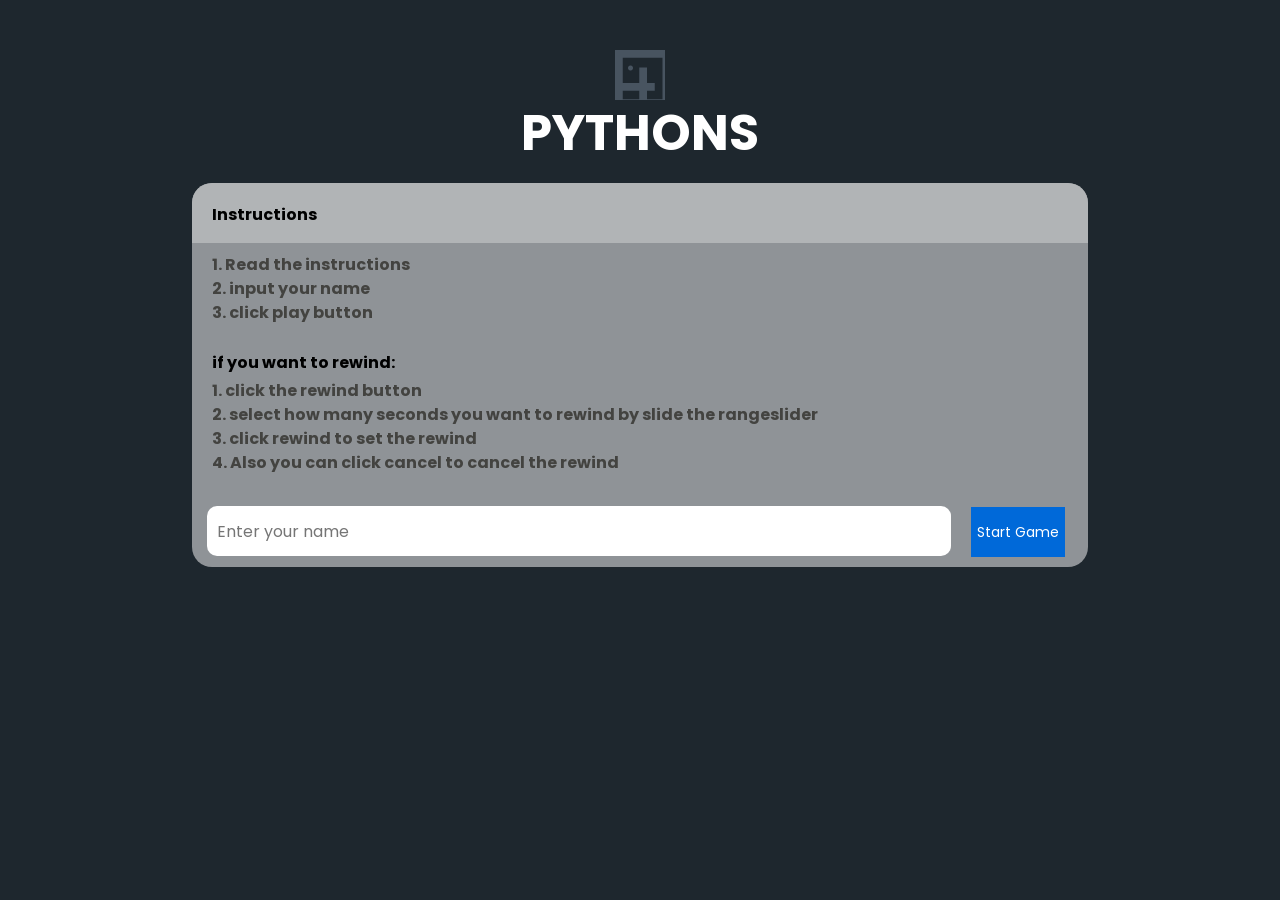
<file: index.html>
<!DOCTYPE html>
<html lang="en">
<head>
    <meta charset="UTF-8">
    <meta http-equiv="X-UA-Compatible" content="IE=edge">
    <meta name="viewport" content="width=device-width, initial-scale=1.0">
    <title>Home page</title>
    <link href="https://cdn.jsdelivr.net/npm/bootstrap@5.0.2/dist/css/bootstrap.min.css" rel="stylesheet" integrity="sha384-EVSTQN3/azprG1Anm3QDgpJLIm9Nao0Yz1ztcQTwFspd3yD65VohhpuuCOmLASjC" crossorigin="anonymous">
    <link rel="stylesheet" href="style.css">
    <link href="https://fonts.googleapis.com/css2?family=Poppins&display=swap" rel="stylesheet">
</head>
<body>
    
<div id="bigdiv">
    <div id="centerDiv">
        <img id="logo" src="Jakarta_Icon.png"> 
        <h1 id="headerHome">PYTHONS</h1>

        <div id="instructionsDiv">
            <header>
                <p><span id="miniHeader">Instructions</span></p>
            </header>
            <content>
                <p>1. Read the instructions <br> 2. input your name <br> 3. click play button</p>
                <p id="miniHeaderP"><span id="miniHeader">if you want to rewind:</span></p> 
                <p><br>1. click the rewind button <br> 2. select how many seconds you want to rewind by slide the rangeslider <br>
                     3. click rewind to set the rewind<br> 4. Also you can click cancel to cancel the rewind</p>
            </content>

            <!-- <form action="/game.html"> -->
                <form>
                <input type="text" id="nameEntered" placeholder="Enter your name">
                <input id="gameStartedButton" class="mt-3 ms-3" type="submit" value="Start Game"> 

            </form>
        </div>


    </div>

</div>

    <script src="script.js"></script>
</body>
</html>
</file>
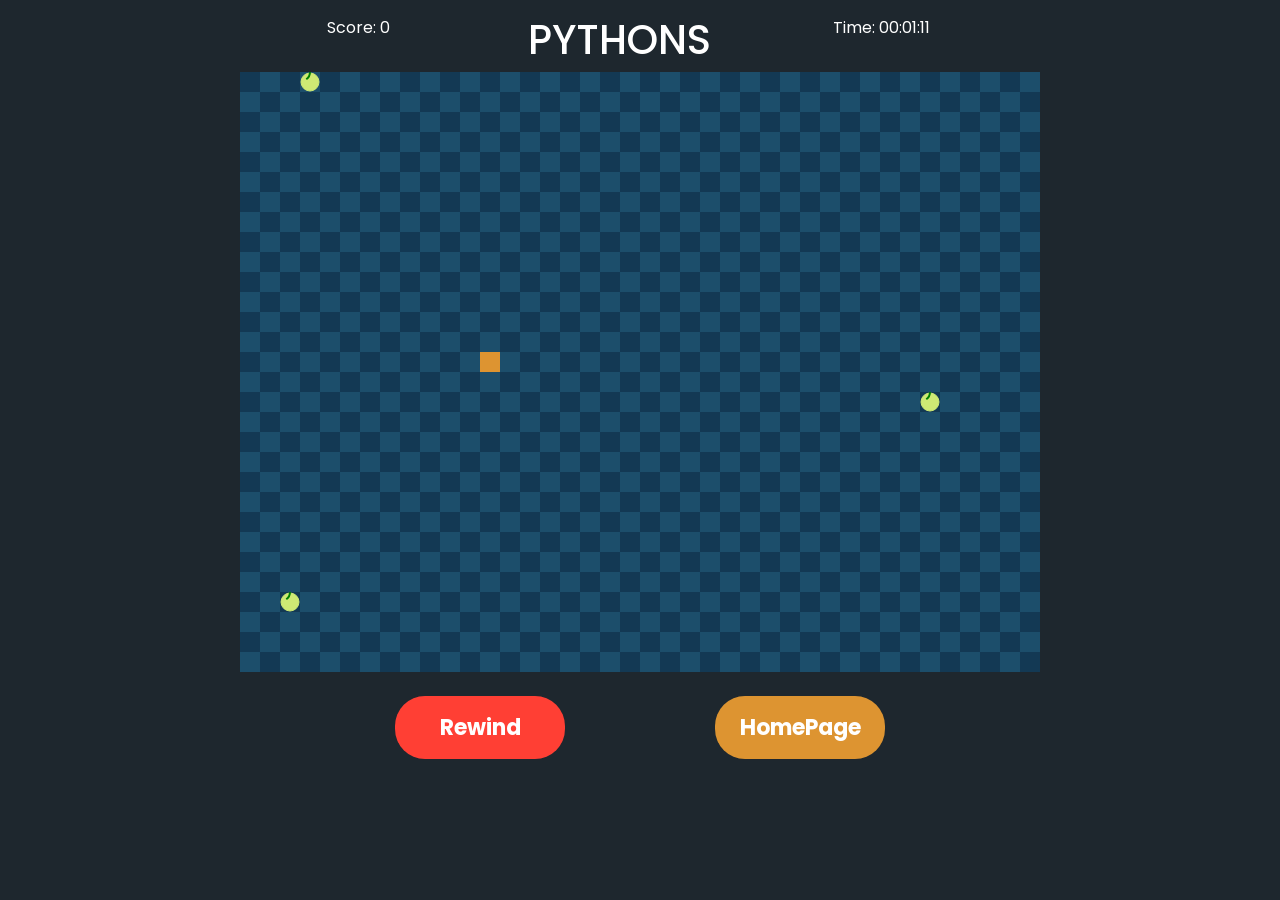
<file: game.html>
<!DOCTYPE html>
<html lang="en">
<head>
    <meta charset="UTF-8">
    <meta http-equiv="X-UA-Compatible" content="IE=edge">
    <meta name="viewport" content="width=device-width, initial-scale=1.0">
    <title>snake game</title>
    <link href="https://cdn.jsdelivr.net/npm/bootstrap@5.0.2/dist/css/bootstrap.min.css" rel="stylesheet" integrity="sha384-EVSTQN3/azprG1Anm3QDgpJLIm9Nao0Yz1ztcQTwFspd3yD65VohhpuuCOmLASjC" crossorigin="anonymous">
    <link rel="stylesheet" href="style2.css">
    <link href="https://fonts.googleapis.com/css2?family=Poppins&display=swap" rel="stylesheet">
  
</head>
<body id="gameBody">

    <header id="myheader" class="d-flex justify-content-around  pt-3 col-sm-10 col-lg-10 col-xl-7">
        <div class="headerGame pe-3">
            <span id="scoreDisplay">Score: </span><span id="score">0</span>
        </div>

        <div class="headerGame " id="mainHeader">
            <h1>PYTHONS</h1>
           </div>

       <div class="headerGameTimer " >
        <p id="display">Time: <span id="timer">00:00:00 </span> </p>
       </div>
    </header>

        <canvas id="canvas"  width="800" height="600">
        </canvas>

        <div id="totalmodal" class="totalmodal">
            <p id="displayGameOver"> Game Over</p>
            <br>
            <div id="table_div"></div>
        </div>
 

        <div class="margin-please">
        <div id="buttonsDiv" class="d-flex justify-content-around pt-4 col-sm-12 col-md-10 col-lg-10 col-xl-6">
        <button id="rewind_btn">Rewind</button>
        <button id="home_btn">HomePage</button>
        </div>
        </div>

        
    <script src="script2.js"></script>
</body>
</html>
</file>
<file: style.css>
*{
    font-family: 'Poppins', sans-serif;
}

html, body {
    margin: 0; 
}

body {
    background-color: #1e272e;

}
#bigdiv{
    background-color: #1e272e;
    height: 100%; 
    

}

#centerDiv{
    width: 70%; 
    margin: 0 auto;
    text-align: center; 
}

#logo {
    width: 50px; 
    padding-top: 50px; 
    padding-bottom: 10px; 
    display: inline-block; 

}

#headerHome {
    color: white; 
    font-size: 50px; 
    margin-top: -7px;
    margin-bottom: -10px; 
    font-weight: bold;  
}

#instructionsDiv{
    background-color: #8f9397; 
    border-radius: 20px; 
    margin: 0 auto;
    margin-top: 30px; 
    text-align: left; 
    padding-bottom: 10px; 
    
}

#instructionsDiv p {
    margin-left: 20px; 
    font-weight: bold; 
    padding-top: 20px; 
    color: #434340; 
}

#instructionsDiv header {
    background-color: #b1b4b6; 
    border-top-left-radius: 20px;
    border-top-right-radius: 20px;
    height: 60px; 
}


#miniHeader{
    color: black; 
    font-weight: bold;
}

#miniHeaderP{
    margin-bottom: -40px; 
}



#nameEntered{
    width: 83%; 
    border-radius: 10px; 
    height: 50px; 
    border: none; 
    margin-left: 15px; 
    margin-top: 14px; 
    font-size: 16px; 
    padding-left: 10px; 
}

#nameEntered:focus{
    outline-color: #1e272e; 
}

#gameStartedButton{
    background-color: #0069d9;
    color: white; 
    border: none; 
    height: 50px; 
    margin-left: 10px; 
    font-size: 14px; 
    cursor: pointer;
}



.secondPageHeader{
    color: white; 
    display: inline; 
    width: 100%; 
    background-color: purple; 
}

content p{
    margin-top: -10px; 
}
</file>
<file: style2.css>
*{
    font-family: 'Poppins', sans-serif;
}

html, body {
    margin: 0; 
}

body {
    background-color: #1e272e;
}

#myheader{
    margin: 0 auto; 
}
.headerGameTimer{
    width: 120px; 
}

#buttonsDiv{
    margin: 0 auto; 
}

.margin-please{
    margin: 0 auto; 
    text-align: center; 
}


canvas {
    margin: 0 auto; 
    display: block; 
}

header {
    color: white; 

}



#logo {
width: 40px; 

}

header h1 {
    color: white; 

}


#rewind_btn{
    background-color: #ff3f34; 
    border: none; 
    padding: 15px 0px; 
    color: white; 
    width: 170px; 
    border-radius: 30px; 
    font-size: 22px;
    font-weight: bold; 
    outline: none; 
    cursor: pointer; 

}




#displayGameOver {
    color: #bb0000;
    font-size: 60px; 
    font-weight: bold; 
    z-index: 500; 
}

.totalmodal{
    visibility: hidden; 
    z-index: 500;
    width: 400px; 
    position: absolute; 
    margin: 0 auto; 
    top: 100px; 
    left: 0; 
    right: 0; 
    margin-left: auto; 
    margin-right: auto; 
}

.textGameOver{
    background-color: rgb(77,77,77, 0.8);
    color: white; 
    font-size: 20px; 
    margin: 5px; 
    border-radius: 20px; 
    padding: 20px; 
    border: 3px rgb(77,77,77); 
    z-index: 500; 
   
}

#table_div {
    font-size: 20px; 
    margin: 0 auto; 
    width: 400px; 
    z-index: 500; 
}

td {

    text-align: center; 
    font-size: 18px; 


}

th {
    color: #cee974;
    text-align: center; 
    font-size: 24px; 
    padding: 10px; 

}

#home_btn{
    background-color: rgb(221,148,49); 
    border: none; 
    padding: 15px 0px; 
    color: white; 
    width: 170px; 
    border-radius: 30px; 
    font-size: 22px;
    font-weight: bold; 
    outline: none; 
    cursor: pointer; 
}
</file>
